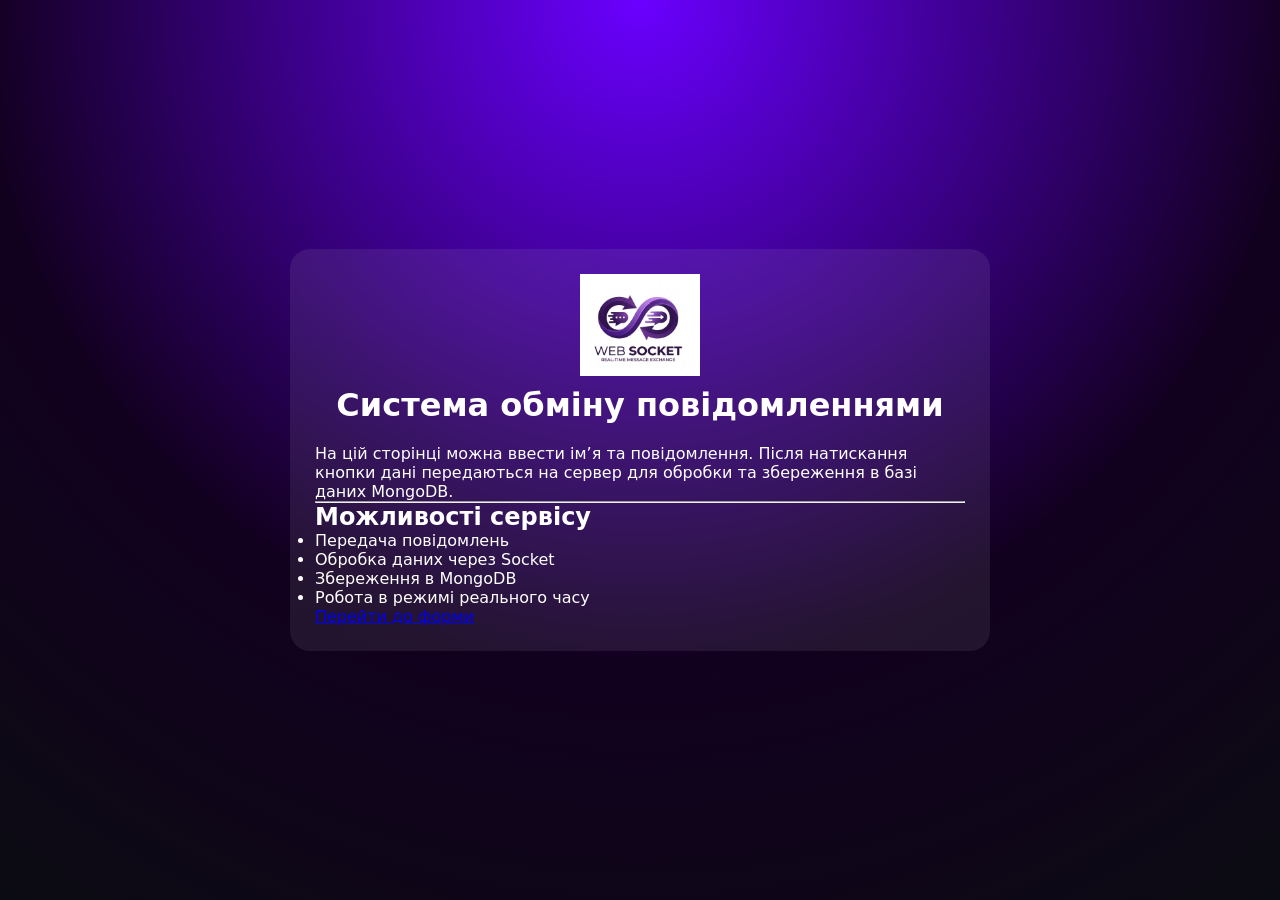
<file: Computer System/hw12/index.html>
<!DOCTYPE html>
<html lang = 'ua'>
    <head>
        <meta charset = "UTF-8">
        <meta name = 'description' content="Вебсторінка призначена для обміну повідомленнями між клієнтом та сервером у режимі реального часу. За допомогою WebSocket забезпечується швидка передача даних та стабільне з’єднання для користувачів."> 
        <meta name = 'keywords' content="WebSocket, massage">
        <title>Головна сторінка</title>
        <link rel="stylesheet" href="style.css">
        <style>
body {font-family: system-ui, sans-serif;
    min-height: 100vh;
    background: radial-gradient(circle at top, #6a00ff, #12001f 60%, #0b0b12);
    color: white;
    display: flex;
    justify-content: center;
    align-items: center;}

.header {text-align: center;
    margin-bottom: 20px;}

.logo {display: block;
    margin: 0 auto 10px;
    width: 120px;}

.content {margin-top: 10px;}
        </style>
    </head>
        <body>
        <div class="container">
            <div class="header">
                <img src="websock.jpeg" width="120" alt="Логотип" class="logo">
                <h1>Система обміну повідомленнями</h1>
            </div>
            <div class="content">
                <p>На цій сторінці можна ввести ім’я та повідомлення. Після натискання кнопки дані передаються на сервер для обробки та збереження в базі даних MongoDB.</p>
                <hr>
                <h2>Можливості сервісу</h2>
                    <ul><li>Передача повідомлень</li>
                    <li>Обробка даних через Socket</li>
                    <li>Збереження в MongoDB</li>
                    <li>Робота в режимі реального часу</li></ul>
                <a href="/message.html" class="btn">Перейти до форми</a>
            </div>
        </body>
</html>
</file>
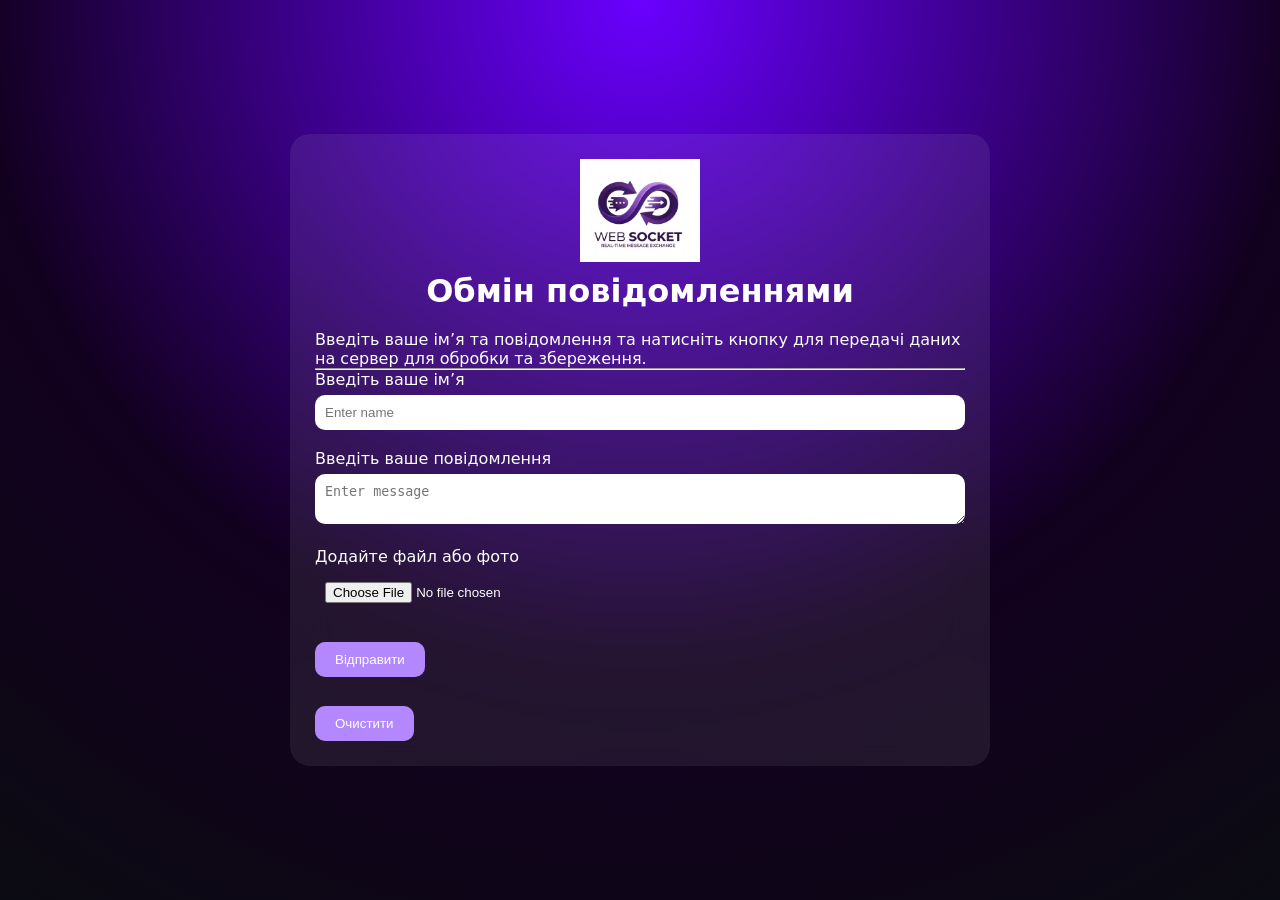
<file: Computer System/hw12/message.html>
<!DOCTYPE html>
<html lang = 'ua'>
    <head>
        <link rel="stylesheet" href = 'style.css'>
         <style>
body {font-family: system-ui, sans-serif;
    min-height: 100vh;
    background: radial-gradient(circle at top, #6a00ff, #12001f 60%, #0b0b12);
    color: white;
    display: flex;
    justify-content: center;
    align-items: center;}

.header {text-align: center;
    margin-bottom: 20px;}

.logo {display: block;
    margin: 0 auto 10px;
    width: 120px;}

.content {margin-top: 10px;}

input, textarea {width: 100%;
    box-sizing: border-box;
    padding: 10px;
    margin-top: 6px;
    border-radius: 10px;
    border: none;
    outline: none;}

input[type="submit"], input[type="reset"] {width: auto;
    margin-top: 10px;
    padding: 10px 20px;
    cursor: pointer;
    border-radius: 10px;
    border: none;
    background: #b388ff;
    color: white;}
        </style>
        <meta charset = "UTF-8">
        <meta name="description" content="Вебсторінка для обміну повідомленнями через WebSocket">
        <title>WebSocket для клієнтів</title>
    </head>
        <body>
        <div class="container">

            <div class="header">
                <img src="websock.jpeg" width="120" alt="Логотип" class="logo">
                <h1>Обмін повідомленнями</h1>
            </div>
            <div class="content">
                <p>Введіть ваше ім’я та повідомлення та натисніть кнопку для передачі даних на сервер для обробки та збереження.</p>
                <hr>
                <form action="/message" method="post">
                    <input type="hidden" name="user_id" id="user_id">

                    <label>Введіть ваше ім’я</label>
                    <input type="text" name="username" placeholder="Enter name"><br><br>

                    <label>Введіть ваше повідомлення</label>
                    <textarea name="message" placeholder="Enter message"></textarea><br><br>

                    <label>Додайте файл або фото</label>
                    <input type="file" name="file"><br><br>

                    <input type="submit" value="Відправити"><br><br>
                    <input type="reset" value="Очистити">
                </form>
            </div>
        </div>
        </body>
</html>
</file>
<file: Computer System/hw12/style.css>
* {margin: 0; padding: 0; box-sizing: border-box;}

body {font-family: system-ui, sans-serif;
    min-height: 100vh;
    background: radial-gradient(circle at top, #6a00ff, #12001f 60%, #0b0b12);
    color: white;
    display: flex;
    justify-content: center;
    align-items: center;}

.container {width: 700px;
    padding: 25px;
    background: rgba(255,255,255,0.08);
    backdrop-filter: blur(20px);
    border-radius: 20px;}

.header {text-align: center;
    margin-bottom: 20px;}

.logo {display: block;
    margin: 0 auto 10px;
    width: 120px;}

.content {margin-top: 10px;}

input, textarea {width: 100%;
    box-sizing: border-box;
    padding: 10px;
    margin-top: 6px;
    border-radius: 10px;
    border: none;
    outline: none;}

input[type="submit"], input[type="reset"] {width: auto;
    margin-top: 10px;
    padding: 10px 20px;
    cursor: pointer;
    border-radius: 10px;
    border: none;
    background: #b388ff;
    color: white;}
</file>
